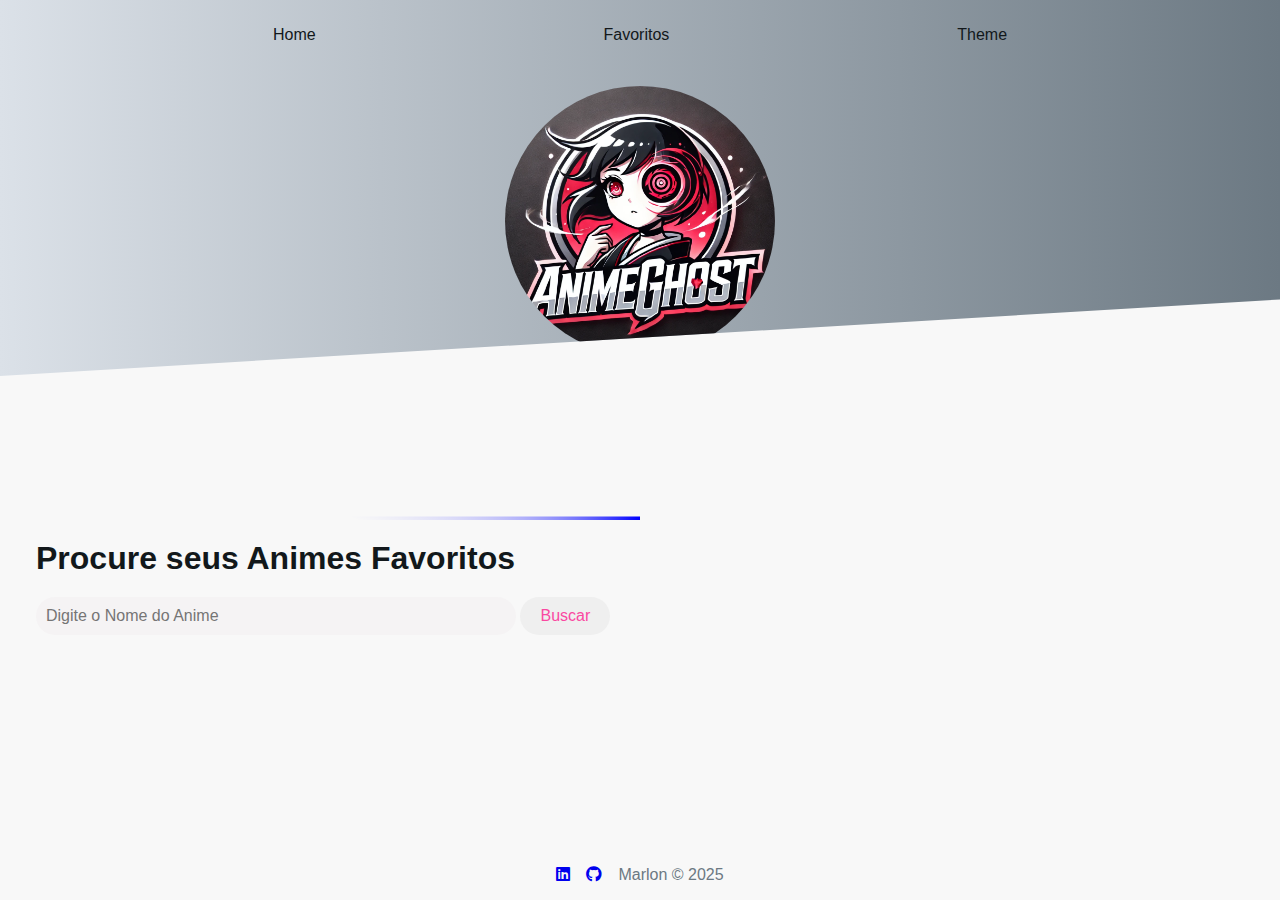
<file: index.html>
<!DOCTYPE html>
<html lang="pt">
<head>
  <meta charset="UTF-8">
  <meta name="viewport" content="width=device-width, initial-scale=1.0">
  <title>Anime - Buscador</title>
  <link rel="stylesheet" href="https://cdnjs.cloudflare.com/ajax/libs/font-awesome/6.5.1/css/all.min.css">
  <!-- mantem o theme -->
  <link rel="stylesheet" href="style.css">
  <script>
    document.addEventListener("DOMContentLoaded", function () {
      const theme = localStorage.getItem('theme');
      if (theme) {
        document.body.classList.remove('light', 'dark');
        document.body.classList.add(theme);
      }
    });
  </script>
</head>
<body class="light">
  <nav class="navbar">
    <ul class="navbar-nav">
      <a href="index.html">
        <li class="nav-item">Home</li>
    </a>
    <a href="favoritos.html">
        <li class="nav-item">Favoritos</li>
    </a>


      <li class="nav-item has-dropdown">
        <a href="#">Theme</a>
        <ul class="dropdown">
          <li class="dropdown-item">
            <a id="light" href="#">Light</a>
          </li>
          <li class="dropdown-item">
            <a id="dark" href="#">Dark</a>
          </li>
        </ul>
      </li>
    </ul>
  </nav>

  <header class="header">
      <img class="logo" src="imgs/logoHD.webp" alt="AnimeGhost">
      
    </header>
    <main>
      <section class="container">
        <h1>Procure seus Animes Favoritos</h1>
        <div class="search-box">
          <label for="anime-input" class="sr-only"></label>
          <input id="anime-input" class="inputted" type="text" placeholder="Digite o Nome do Anime">
          <button class="btn" type="button" id="search-btn">Buscar</button>
          <div class="loading-indicator">
              <div class="spinner"></div>
              <p>Buscando animes...</p>
            </div>
            <section class="results-container" id="results"></section>
        </div>
      </section>
    </main>
    <footer class="footer">
        <div class="social-links">
          <a href="https://www.linkedin.com/in/marlon-vargas-917618223/" target="_blank" class="social-icon linkedin">
            <i class="fab fa-linkedin"></i>
          </a>
          <a href="https://github.com/pwaved" target="_blank" class="social-icon github">
            <i class="fab fa-github"></i>
          </a>
          <p>Marlon &copy; 2025</p>
        </div>
</footer>
    <script defer src="app.js"></script>
  </body>
  </html>
</file>
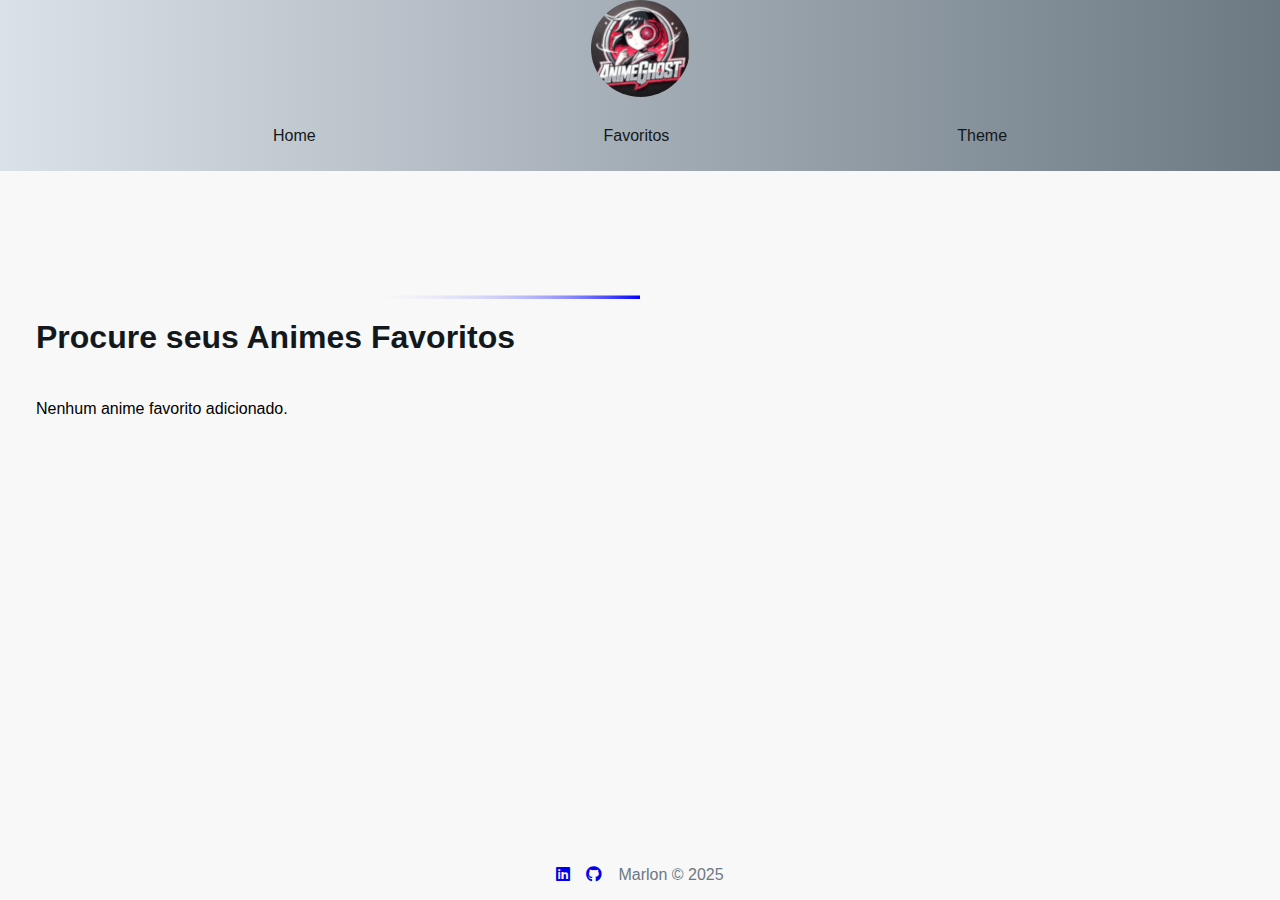
<file: favoritos.html>
<!DOCTYPE html>
<html lang="pt">
<head>
  <meta charset="UTF-8">
  <meta name="viewport" content="width=device-width, initial-scale=1.0">
  <title>Anime - Buscador</title>
  <link rel="stylesheet" href="style.css">
  <link rel="stylesheet" href="https://cdnjs.cloudflare.com/ajax/libs/font-awesome/6.5.1/css/all.min.css">
  <!-- mantém o theme -->
  <script>
    document.addEventListener("DOMContentLoaded", function () {
      const theme = localStorage.getItem('theme');
      if (theme) {
        document.body.classList.remove('light', 'dark');
        document.body.classList.add(theme);
      }
    });
  </script>
</head>
<body class="light">
  <header class="favheader"> <img src="imgs/Logo-lowRES.PNG" alt="logo" class="logo"></header>
    <nav class="navbar">
    
    <ul class="navbar-nav">
        
      <a href="index.html">
          <li class="nav-item">Home</li>
      </a>
      <a href="favoritos.html">
          <li class="nav-item">Favoritos</li>
      </a>

      <li class="nav-item has-dropdown">
        <a href="#">Theme</a>
        <ul class="dropdown">
          <li class="dropdown-item">
            <a id="light" href="#">Light</a>
          </li>
          <li class="dropdown-item">
            <a id="dark" href="#">Dark</a>
          </li>
        </ul>
      </li>
    </ul>
  </nav>
    <main>
      <section class="container">
        <h1>Procure seus Animes Favoritos</h1>
        <div class="search-box">
            <section class="results-container" id="results"></section>
        </div>
      </section>
    </main>
    <footer class="footer">
      <div class="social-links">
        <a href="https://www.linkedin.com/in/marlon-vargas-917618223/" target="_blank" class="social-icon linkedin">
          <i class="fab fa-linkedin"></i>
        </a>
        <a href="https://github.com/pwaved" target="_blank" class="social-icon github">
          <i class="fab fa-github"></i>
        </a>
        <p>Marlon &copy; 2025</p>
      </div>
    </footer>
    <script defer src="favoritos.js"></script>
  </body>
  </html>
</file>
<file: style.css>
html {
  scroll-behavior: smooth;
}

:root {
  --gray0: #f8f8f8;
  --gray1: #dbe1e8;
  --gray2: #b2becd;
  --gray3: #6c7983;
  --gray4: #454e56;
  --gray5: #2a2e35;
  --gray6: #12181b;
  --blue: #0084a5;
}

.light {
  --bg: var(--gray0);
  --bg-nav: linear-gradient(to right, var(--gray1), var(--gray3));
  --bg-dropdown: var(--gray0);
  --text: var(--gray6);
  --border-color: var(--blue);
}

.dark {
  --bg: var(--gray5);
  --bg-nav: linear-gradient(to right, var(--gray5), var(--gray6));
  --bg-dropdown: var(--gray6);
  --text: var(--gray0);
  --border-color: var(--purple);
}

#dark::before {
  background: #2a2e35;
}

#light::before {
  background: #ffffff;
}

/* Reset e configurações globais */
* {
  margin: 0;
  padding: 0;
  box-sizing: border-box;
  font-family: Arial, sans-serif;
}

/* Corpo */
body {
  background-color: var(--bg);
  color: var(--cor-texto);
  display: flex;
  flex-direction: column;
  align-items: center;
  height: 100dvh;
}

/* Navbar */
.navbar {
  height: 70px;
  width: 100%;
  background-color: var(--cor-nav);
  color: white;
  padding: 1rem 0;
}

.navbar-nav {
  list-style: none;
  display: flex;
  align-items: center;
  justify-content: space-evenly;
  height: 100%;
}

.navbar-nav a {
  text-decoration: none;
  color: var(--text);
  padding: 10px 15px;
  border-radius: 8px;
  transition: all 0.3s ease-in-out;
}

.navbar-nav a:hover {
  background: var(--primary);
  color: white;
  transform: scale(1.05);
}

.navitem {
  color: var(--cor-texto);
  font-size: 1.125rem;
  cursor: pointer;
  transition: color 0.3s;
}

.textt {
  color: var(--gray3);
}

.header {
  padding: 1em;
  background: var(--bg-nav);
  margin-bottom: 1em;
  text-align: center;
  clip-path: polygon(0% 0%, 100% 0%, 100% 75%, 0% 100%);
  width: 100%;
  max-height: 50vh;
}

.favheader {
  background: var(--bg-nav);
  width: 100%;
  text-align: center;
}

.favorito {
  background: transparent;
  border: 2px solid var(--bg-nav);
  font-size: 0.875rem;
  color: rgb(184, 184, 82);
  cursor: pointer;
  transition: all 0.3s ease-in-out;
}

.remover-favorito {
  height: 100%;
}

.remover-favorito, .favorito.ativo {
  cursor: pointer;
  background: transparent;
  border: 2px solid var(--bg-nav);
  background: var(--primary);
  color: rgb(247, 70, 70);
}

.logo {
  max-width: 30vh;
  height: auto;
  border-radius: 80%;
}

.navbar {
  height: 70px;
  width: 100%;
  background: var(--bg-nav);
  color: var(--text);
}

.navbar-nav {
  display: flex;
  align-items: center;
  justify-content: space-evenly;
  height: 100%;
}

.dropdown {
  list-style: none;
  position: absolute;
  width: 40%;
  opacity: 0;
  z-index: 2;
  background: var(--bg-dropdown);
  border-top: 2px solid var(--border-color);
  border-bottom-right-radius: 8px;
  border-bottom-left-radius: 8px;
  display: flex;
  align-items: center;
  justify-content: space-around;
  height: 10%;
  margin-top: 1rem;
  padding: 0.5rem;
  box-shadow: rgba(2, 8, 20, 0.1) 0px 0.175em 0.5em;
  transform: translateX(-40%);
  transition: opacity .15s ease-out;
}

.has-dropdown:focus-within .dropdown   {
  opacity: 1;
  pointer-events: auto;
}

.dropdown-item a {
  width: 100%;
  height: 100%;
  size: 0.7rem;
  padding-left: 10px;
  font-weight: bold;
  list-style: none;
}

.dropdown-item a::before {
  content: ' ';
  border: 2px solid var(--border-color);
  border-radius: 50%;
  width: 2rem;
  height: 2rem;
  display: inline-block;
  vertical-align: middle;
  margin-right: 10px;
}

/* Main e Container */
main {
  margin-top: 5rem;
  width: 100%;
  display: flex;
  justify-content: center;
  padding: 1rem;
}

.container {
  max-width: var(--max-width);
  width: 100%;
  margin: 2rem auto;
  padding: 1.25rem;
  background-color: var(--bg);
  border-radius: 0.5rem;
  position: relative;
}

@property --angle {
  syntax: "<angle>";
  initial-value: 0deg;
  inherits: false;
}

.container::after ,.card::before{
  --angle: 0deg;
  content: '';
  position: absolute;
  height: 100%;
  width: 100%;
  background-image: conic-gradient(from var(--angle),transparent 80%, blue);
  top: 50%;
  left: 50%;
  translate: -50% -50%;
  z-index: -1;
  padding: 4px;
  border-radius: 10px;
  animation: 3s spin linear infinite;
}
.card::before{
  filter: blur(1.5rem);
  opacity: 0.5;
}

@keyframes spin {
  from{
    --angle: 0deg;
  }
  to {
    --angle: 360deg;
  }
}

/* Título */
h1 {
  margin-bottom: 1.25rem;
  font-size: 2rem;
  color: var(--text)
}

/* Search Box */
.search-box {
  gap: 0.625rem;
  margin-bottom: 1.5rem;
}

.inputted {
  padding: 0.625rem;
  width: 60%;
  max-width: 30rem;
  border: 0.125rem solid var(--cor-vermelho);
  border-radius: 1000px;
  background-color: #F5F3F4;
  color: #000;
  transition: border-color 0.3s;
  font-size: 1rem;
}

.inputted:focus {
  border-color: var(--cor-hovers);
  outline: none;
  caret-color: var(--cor-hovers);
}

.btn {
  padding: 0.625rem 1.25rem;
  color: #fa48a1;
  font-size: 1rem;
  cursor: pointer;
  transition: background-color 0.3s ease-in-out;
  border: none;
  border-radius: 1000px;
}

.btn:active {
  transform: scale(0.95);
}

.btn:hover {
  background-color: #be6262;
  transition: translate 0.3s ease-in-out;
  transform: scale(1.1)
}

/* Loading Indicator */
.loading-indicator {
  display: none;
  text-align: center;
  padding: 1rem;
  font-size: 1rem;
}

.loading-indicator.active {
  display: block;
}

/* Grid de Resultados */
.results-container {
  display: grid;
  grid-template-columns: repeat(auto-fit, minmax(250px, 1fr));
  gap: 1.5rem;
  padding-top: 1.5rem;
}

/* Cartão do Anime */
.anime-card {
  background-color: #2a2a2a;
  border-radius: 0.5rem;
  box-shadow: 0 0.25rem 0.5rem rgba(0, 0, 0, 0.2);
  transition: transform 0.3s ease, box-shadow 0.3s ease;
  display: flex;
  flex-direction: column;
  overflow: visible; 
}

.anime-card:hover {
  transform: scale(1.1)
}

/* Imagem de Capa */
.anime-cover {
  max-width: 100%;
  height: auto;
  aspect-ratio: 1 / 1;
  object-fit: cover;
}

/* Informações do Anime */
.anime-info {
  display: flex;
  flex-direction: column;
  height: 100%;
}

.anime-info2 {
  display: flex;
  flex-direction: column;
  height: 100%;
}

/* Título do Anime */
.anime-title {
  font-size: clamp(1rem, 2.5vw, 1.2rem);
  margin-bottom: 0.5rem;
  color: white;
}


.meta {
  font-size: 0.875rem;
  color: #888;
  display: flex;
  justify-content: space-between;
  margin-bottom: 0.5rem;
}

.details {
  width: 100%;
  background-color: var(--cor-nav);
  border-radius: 0.3125rem;
  margin-top: auto;
  position: relative; 
}

.details summary {
  font-weight: bolder;
  color: var(--text);
  cursor: pointer;
  background: var(--bg-nav);
  padding: 0.75rem 1rem;
  border-radius: 0.3125rem;
  transition: background-color 0.3s ease;
  text-align: center;
  list-style: none;
}

.details summary:hover {
  background-color: var(--cor-hovers);
  
}

.details[open] summary {
  background-color: var(--cor-hovers);
}


.details-content {
  position: absolute;
  padding: 1rem;
  background-color: #2a2a2a;
  border-radius: 0 0 0.3125rem 0.3125rem;
  box-shadow: 0 0.25rem 0.5rem rgba(0, 0, 0, 0.3);
  max-height: 10rem;
  overflow-y: auto;
  font-size: 0.875rem;
  z-index: 10;
  scroll-behavior: smooth;
}

.details[open] .details-content {
  display: block;
}

footer {
  margin-top: auto;
  padding: 1rem;
  background-color: var(--bg-dropdown);
  width: 100%;
  text-align: center;
  color: var(--gray3);
}

.social-links {
  display: flex;
  justify-content: center;
  gap: 1rem;
}
/* Responsividade */
@media (max-width: 52rem) {
  .inputted {
    width: 80%;
  }
  
  .results-container {
    grid-template-columns: repeat(auto-fit, minmax(9.375rem, 1fr));
    gap: 1rem;
  }
  
  .anime-title {
    font-size: clamp(0.875rem, 2.5vw, 1rem);
  }
  
  .meta {
    font-size: 0.75rem;
  }
  
  .details summary,
  .details-content {
    font-size: 0.75rem;
    padding: 0.5rem;
  }
}
</file>
